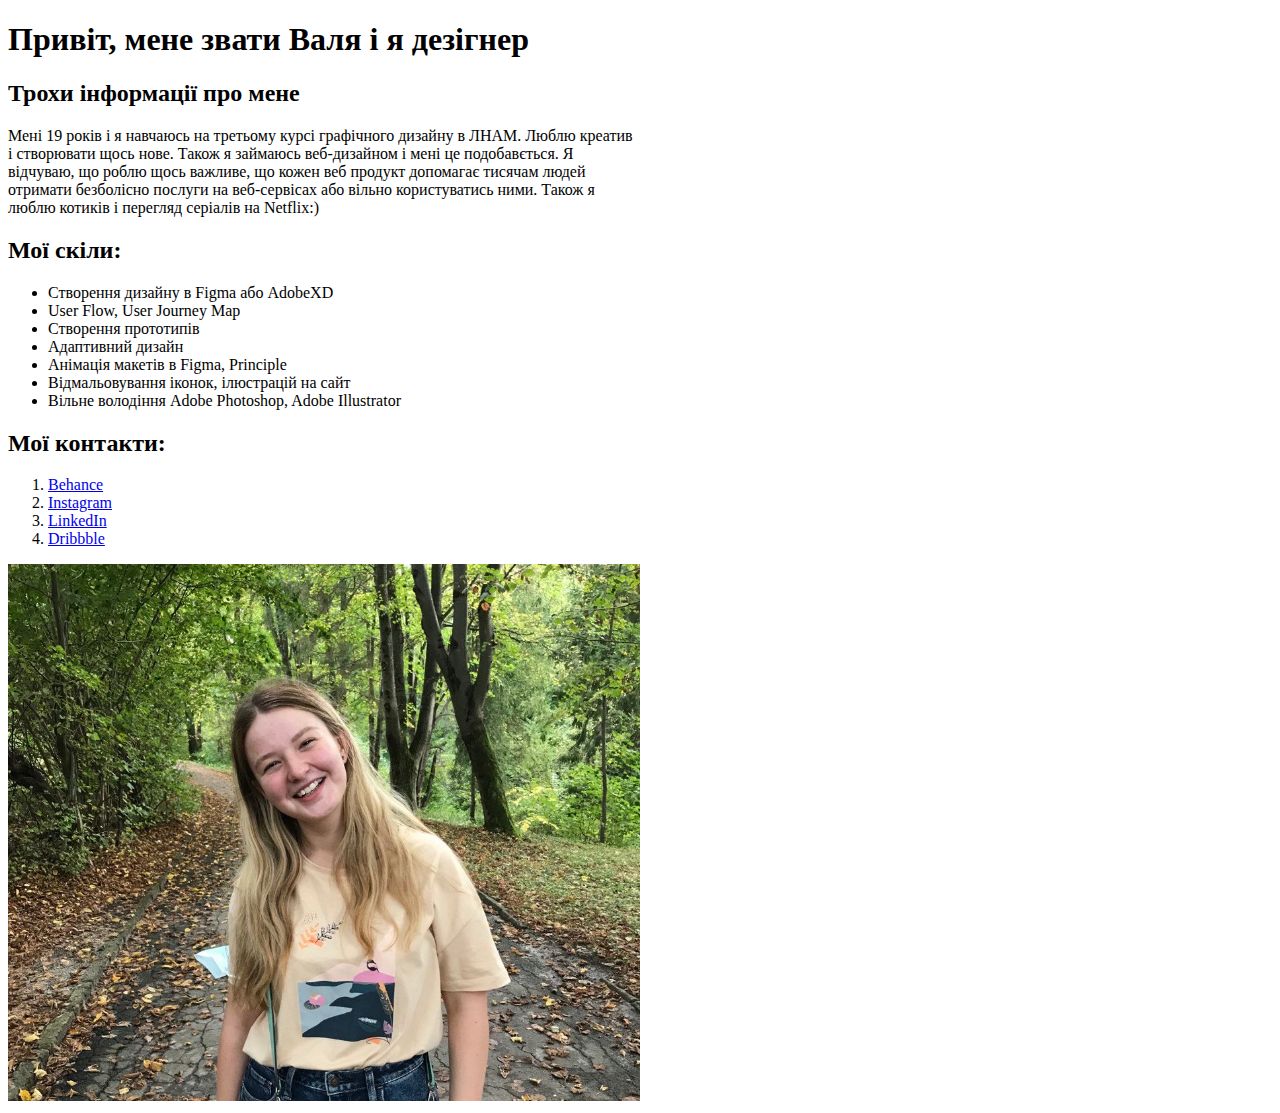
<file: V1/index.html>
<!DOCTYPE html>
<html lang="uk">
  <head>
    <meta charset="UTF-8" />
    <meta http-equiv="X-UA-Compatible" content="IE=edge" />
    <meta name="viewport" content="width=device-width, initial-scale=1.0" />
    <title>Homework</title>
    <meta name="description" content="Перша вебсторінка" />
    <meta property="og:title" content="Валя Белинська" />
    <meta property="og:description" content="Мій перший сайт" />
    <meta
      property="og:image"
      content="https://valyabelinskaya.github.io/mi_photo.jpg"
    />
  </head>
  <body>
    <h1>Привіт, мене звати Валя і я дезігнер</h1>
    <h2>Трохи інформації про мене</h2>

    <p style="width: 50%">
      Мені 19 років і я навчаюсь на третьому курсі графічного дизайну в ЛНАМ.
      Люблю креатив і створювати щось нове. Також я займаюсь веб-дизайном і мені
      це подобавється. Я відчуваю, що роблю щось важливе, що кожен веб продукт
      допомагає тисячам людей отримати безболісно послуги на веб-сервісах або
      вільно користуватись ними. Також я люблю котиків і перегляд серіалів на
      Netflix:)
    </p>
    <h2>Мої скіли:</h2>
    <ul>
      <li>Створення дизайну в Figma або AdobeXD</li>
      <li>User Flow, User Journey Map</li>
      <li>Створення прототипів</li>
      <li>Адаптивний дизайн</li>
      <li>Анімація макетів в Figma, Principle</li>
      <li>Відмальовування іконок, ілюстрацій на сайт</li>
      <li>Вільне володіння Adobe Photoshop, Adobe Illustrator</li>
    </ul>

    <h2>Мої контакти:</h2>
    <ol>
      <li>
        <a href="https://www.behance.net/valya_belinskaya" target="_blank">
          Behance</a
        >
      </li>
      <li>
        <a href="https://www.instagram.com/v.design.ui/" target="_blank">
          Instagram</a
        >
      </li>
      <li>
        <a
          href="https://www.linkedin.com/in/valya-belinskaya-262708202/"
          target="_blank"
        >
          LinkedIn</a
        >
      </li>
      <li>
        <a href="https://dribbble.com/Belinskayaa" target="_blank"> Dribbble</a>
      </li>
    </ol>

    <img src="mi_photo.jpg" width="50%" />
  </body>
</html>
</file>
